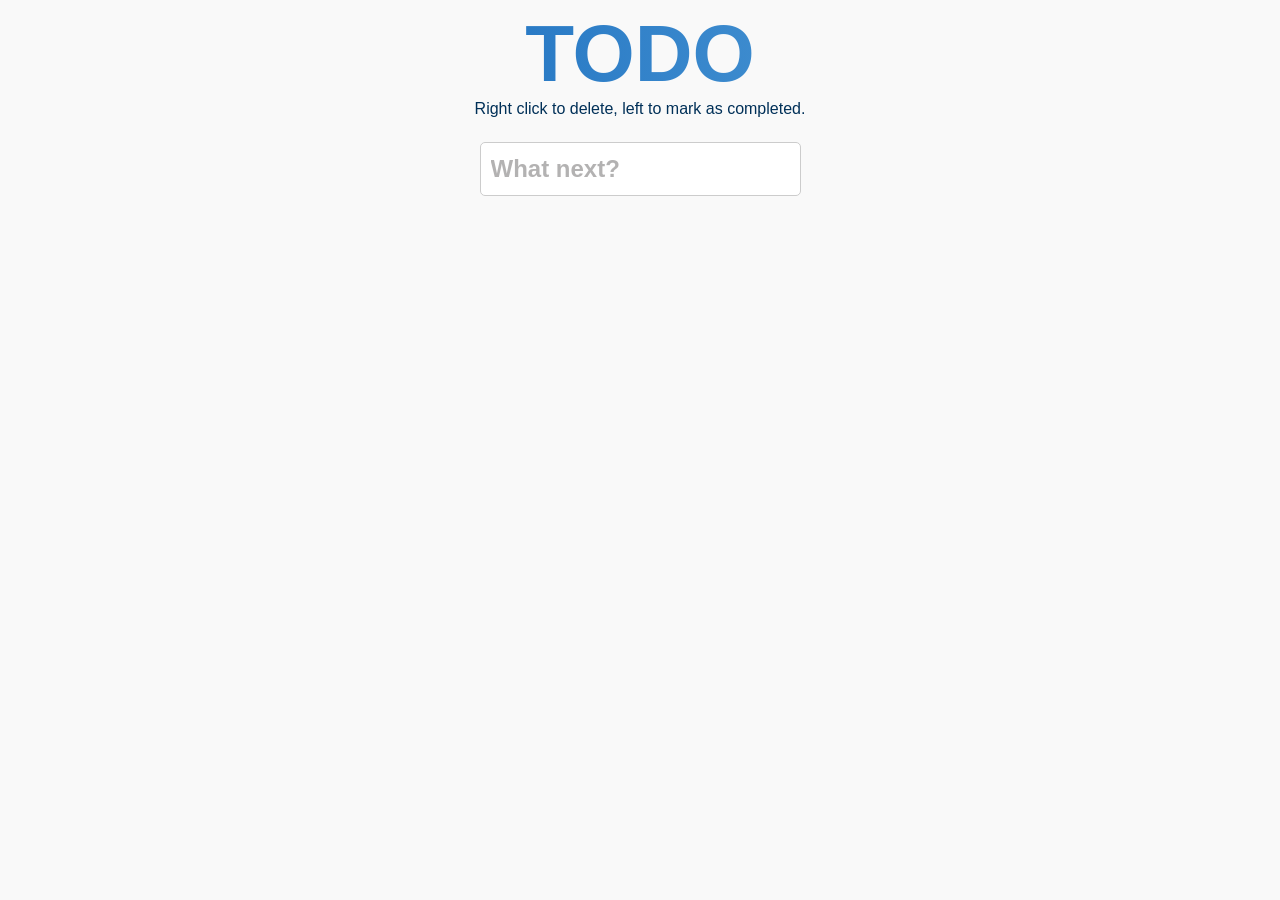
<file: index.html>
<!DOCTYPE html>
<html lang="en">
   <head>
      <meta charset="UTF-8">
      <meta name="viewport" content="width=device-width, initial-scale=1.0">
      <link rel="stylesheet" href="style.css" />
      <title>TODO</title>
   </head>
   <body>
      <!-- © Tal Hadad. All rights reserved. Unauthorized copying prohibited. -->
      <p id="title">TODO</p>
      <p id="sub_title">Right click to delete, left to mark as completed.</p>
      <div>
         <form id="form">
            <input id="input_box" type="text" name="item" autocomplete="off" placeholder="What next?"><br>
         </form>
      </div>
      <div id="list">
      </div>
      <script src="script.js"></script>
   </body>
</html>
</file>
<file: style.css>
body {
     background: #f9f9f9;
     text-align: center;
     font-family: Arial;
}
 #title{
     font-size: 5em;
     font-weight: 900;
     margin: 0em;
     background: -webkit-linear-gradient(0.01turn ,#0056B2, #66AFE1);
     -webkit-background-clip: text;
     -webkit-text-fill-color: transparent;
}
 #sub_title{
     font-size: 1em;
     font-weight: 500;
     margin: 0em;
     color: #003058;
}
 #list_node {
     font-size: 1.5em;
     display: flex;
     flex-direction: column;
     padding-left: 65px;
     padding-right: 10px;
     background: repeating-linear-gradient(#0000 0 calc(1.5em - 1px), #66afe1 0 1.5em) right bottom / 100% 100%, linear-gradient(red 0 0) 30px 0 / 2px 100% #fff;
     background-repeat: no-repeat;
     line-height: 1.5em;
     width: 30%;
     height: fit-content;
     margin: auto;
     box-shadow: rgba(0, 0, 0, 0.1) 0px 20px 25px -5px, rgba(0, 0, 0, 0.04) 0px 10px 10px -5px;
     text-align: left;
     overflow: auto;
     hyphens: manual;
     white-space: pre-wrap;
     font-weight: 300;
}
 #form{
     display: inline-block;
     margin: 1em;
}
 #input_box{
     border-radius: 5px;
     font-size:24px;
     border: 1px solid #ccc;
     padding: 12px 10px;
     margin: 8px 0;
}
 #input_box::placeholder {
     font-weight: bold;
     opacity: 0.7;
     color: #949292;
}
 .completed{
     color: #c4c4c4;
     text-decoration: line-through;
}
 p{
     display: list-item;
     margin: 0px;
     padding: 0px;
}
</file>
